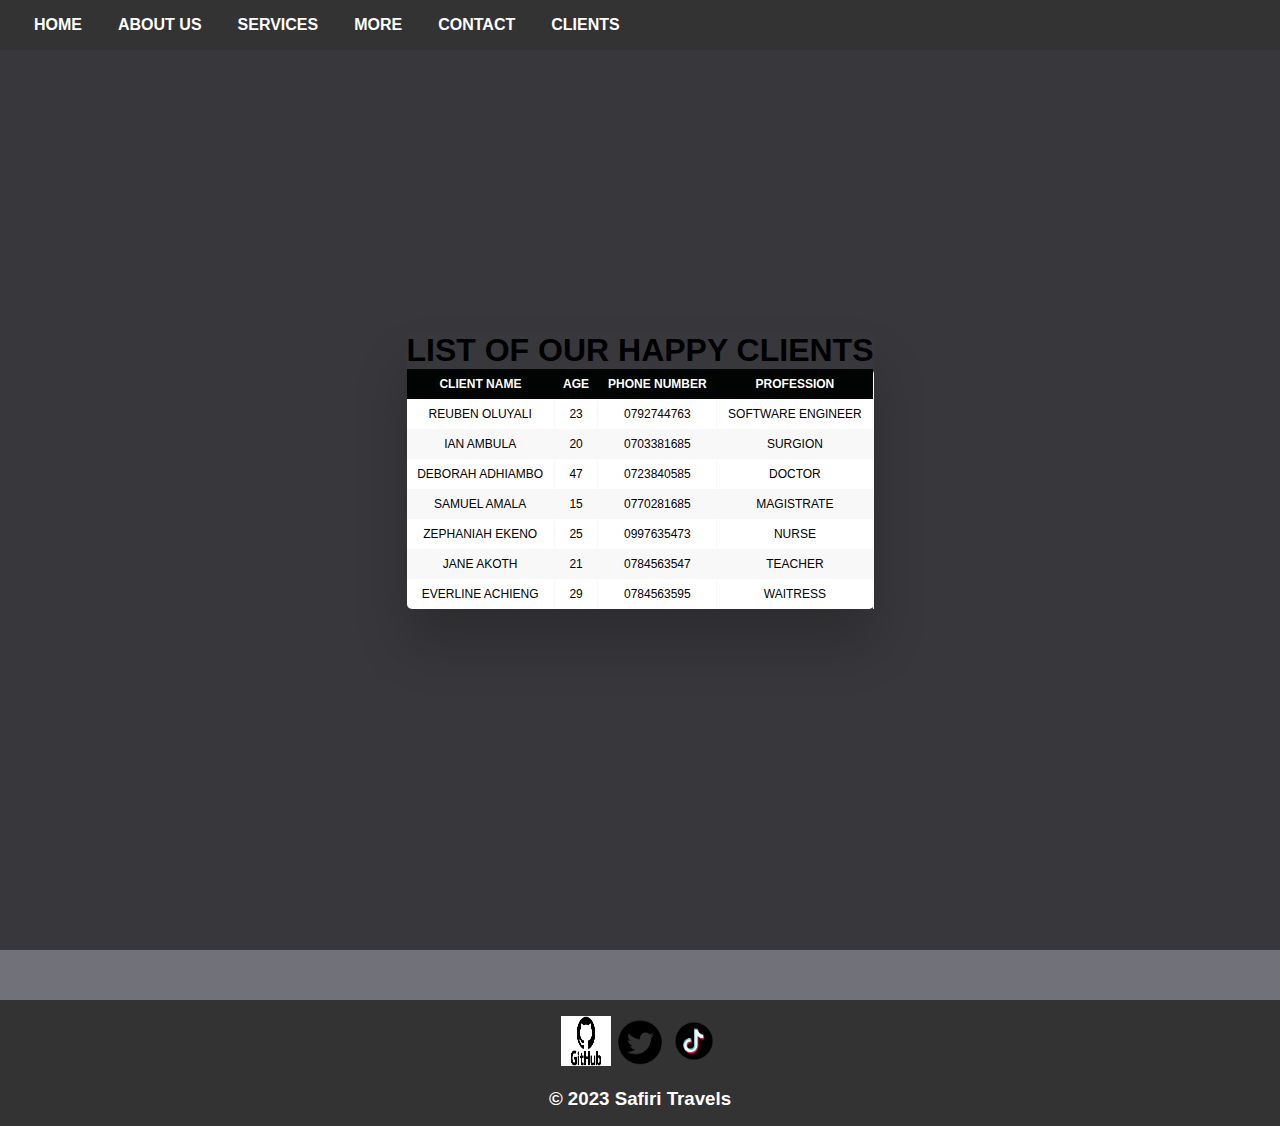
<file: clients_.html>
<!DOCTYPE html>
<html>
<head>
    <meta charset="utf-8">
    <meta name="viewport" content="width=device-width, initial-scale=1">
    <title>about page</title>

    <link rel="shortcut icon" type="img/jpg" href="images/favicon.jpg">

    <style type="text/css">
        body{
            background-color: #717179;
            background-repeat: no-repeat;
            background-size: cover;
        }

        #features img {
            display: block;
            margin: 0 auto;
        }
        *{
            box-sizing: border-box;
            -webkit-box-sizing: border-box;
            -moz-box-sizing: border-box;
        }


        h2{
            text-align: center;
            font-size: 18px;
            text-transform: uppercase;
            letter-spacing: 1px;
            color: white;
            padding: 30px 0;
        }

        /* Table Styles */

        .table-wrapper{
            margin: 10px 70px 70px;
            box-shadow: 0px 35px 50px rgba( 0, 0, 0, 0.2 );
        }

        .fl-table {
            border-radius: 5px;
            font-size: 12px;
            font-weight: normal;
            border: none;
            border-collapse: collapse;
            width: 100%;
            max-width: 100%;
            white-space: nowrap;
            background-color: white;
        }

        .fl-table td, .fl-table th {
            text-align: center;
            padding: 8px;
        }

        .fl-table td {
            border-right: 1px solid #f8f8f8;
            font-size: 12px;
        }

        .fl-table thead th {
            color: #ffffff;
            background: #000504;
        }


        .fl-table thead th:nth-child(odd) {
            color: #ffffff;
            background: #000504;
        }

        .fl-table tr:nth-child(even) {
            background: #F8F8F8;
        }

        /* Responsive */

        @media (max-width: 767px) {
            .fl-table {
                display: block;
                width: 100%;
            }
            .table-wrapper:before{
                content: "Scroll horizontally >";
                display: block;
                text-align: right;
                font-size: 11px;
                color: white;
                padding: 0 0 10px;
            }
            .fl-table thead, .fl-table tbody, .fl-table thead th {
                display: block;
            }
            .fl-table thead th:last-child{
                border-bottom: none;
            }
            .fl-table thead {
                float: left;
            }
            .fl-table tbody {
                width: auto;
                position: relative;
                overflow-x: auto;
            }
            .fl-table td, .fl-table th {
                padding: 20px .625em .625em .625em;
                height: 60px;
                vertical-align: middle;
                box-sizing: border-box;
                overflow-x: hidden;
                overflow-y: auto;
                width: 120px;
                font-size: 13px;
                text-overflow: ellipsis;
            }
            .fl-table thead th {
                text-align: left;
                border-bottom: 1px solid #f7f7f9;
            }
            .fl-table tbody tr {
                display: table-cell;
            }
            .fl-table tbody tr:nth-child(odd) {
                background: none;
            }
            .fl-table tr:nth-child(even) {
                background: transparent;
            }
            .fl-table tr td:nth-child(odd) {
                background: #F8F8F8;
                border-right: 1px solid #E6E4E4;
            }
            .fl-table tr td:nth-child(even) {
                border-right: 1px solid #E6E4E4;
            }
            .fl-table tbody td {
                display: block;
                text-align: center;
            }
        }


    </style>
    <link rel="stylesheet" type="text/css" href="style.css">
</head>
<body>
<nav>
    <ul>
        <li><a href="index.html">Home</a></li>
        <li><a href="about.html">About us</a></li>
        <li><a href="services.html">Services</a></li>
        <li><a href="more.html">More</a></li>
        <li><a href="contactUS.html">Contact</a></li>
        <li><a href="clients_.html">Clients</a></li>

    </ul>

</nav>
<div class="container">
    <div class="content-section">
        <div class="table-wrapper">
            <table class="fl-table">
                <thead>
                <H1>LIST OF OUR HAPPY CLIENTS</H1>
                <tr>
                    <th>CLIENT NAME</th>
                    <th>AGE</th>
                    <th>PHONE NUMBER</th>
                    <th>PROFESSION</th>

                </tr>
                </thead>
                <tbody>
                <tr>
                    <td>REUBEN OLUYALI</td>
                    <td>23</td>
                    <td>0792744763</td>
                    <td>SOFTWARE ENGINEER</td>

                </tr>
                <tr>
                    <td>IAN AMBULA</td>
                    <td>20</td>
                    <td>0703381685</td>
                    <td>SURGION</td>

                </tr>
                <tr>
                    <td>DEBORAH ADHIAMBO</td>
                    <td>47</td>
                    <td>0723840585</td>
                    <td>DOCTOR</td>

                </tr>
                <tr>
                    <td>SAMUEL AMALA</td>
                    <td>15</td>
                    <td>0770281685</td>
                    <td>MAGISTRATE</td>

                </tr>
                <tr>
                    <td>ZEPHANIAH EKENO</td>
                    <td>25</td>
                    <td>0997635473</td>
                    <td>NURSE</td>

                </tr>
                <tr>
                    <td>JANE AKOTH</td>
                    <td>21</td>
                    <td>0784563547</td>
                    <td>TEACHER</td>

                </tr>

                <tr>
                    <td>EVERLINE ACHIENG</td>
                    <td>29</td>
                    <td>0784563595</td>
                    <td>WAITRESS</td>

                </tr>

                <tbody>
            </table>
        </div>



    </div>

</div>

<footer>

    <a href="https://github.com/oluyalireuben/" target="_blank"><img src="images/github.png" width="50px" height="50px"></a>
    <img src="images/Twitter.png" width="50px" height="50px">
    <img src="images/Tiktok.png" width="50px" height="50px"> <br><br>

    <h3 style="size:20px">&copy; 2023 Safiri Travels</h3>

</footer>

</body>
</html>
</file>
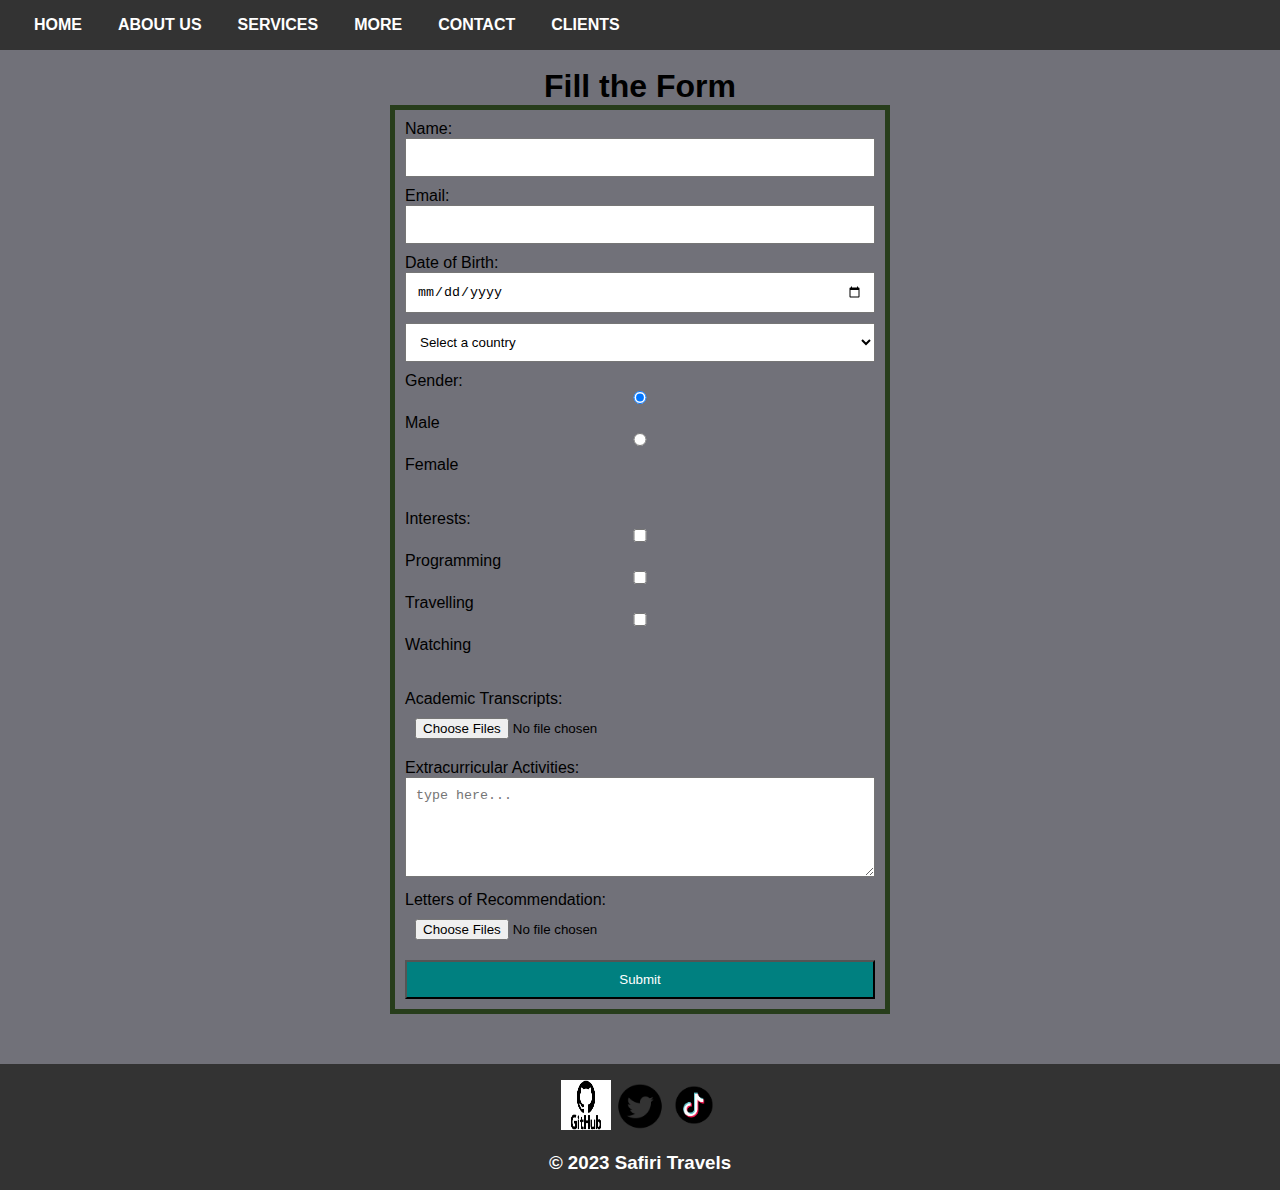
<file: contactUS.html>
<!DOCTYPE html>
<html lang="en">
<head>
    <meta charset="UTF-8">
    <title>contact</title>
    <meta name="viewport" content="width=device-width, initial-scale=1.0">
    <link rel="shortcut icon" type="img/jpg" href="images/favicon.jpg">
    <link rel="stylesheet" type="text/css" href="style.css">

  <style>
    body {
      font-family: sans-serif;
      background-color: #717179;
    }

    form {
      width: 500px;
      margin: 0 auto;
      border: 5px solid #273d1b;
      padding: 10px;
    }

    input,
    select {
      width: 100%;
      padding: 10px;
      margin-bottom: 10px;
    }

    textarea {
      width: 100%;
      height: 100px;
      padding: 10px;
      margin-bottom: 10px;
    }

    button {
      width: 100%;
      background-color: #008080;
      color: #fff;
      padding: 10px;
      cursor: pointer;
    }

    .file-upload {
      position: relative;
      overflow: hidden;
      margin-bottom: 10px;
    }

    .file-upload input[type="file"] {
      position: absolute;
      left: 0;
      top: 0;
      width: 100%;
      height: 100%;
      opacity: 0;
    }

    .file-upload label {
      cursor: pointer;
    }
  </style>
</head>

<nav>
  <ul>
    <li><a href="index.html">Home</a></li>
    <li><a href="about.html">About us</a></li>
    <li><a href="services.html">Services</a></li>
    <li><a href="more.html">More</a></li>
    <li><a href="contactUS.html">Contact</a></li>
    <li><a href="clients_.html">Clients</a></li>

  </ul>
</nav>

<br>


<body>

<h1 style="align-content: center" align="center" >Fill the Form</h1>

<form action="/submit-form" method="post" enctype="multipart/form-data">
  <label

          for="name">Name:</label>


  <input

          type="text"

          name="name"

          id="name"

          required>



  <label

          for="email">Email:</label>


  <input

          type="email"

          name="email"

          id="email"

          required>

  <label for="date_of_birth">Date of Birth:</label>
  <input type="date" name="date_of_birth" id="date_of_birth" required>

  <select name="country">
    <option value="">Select a country</option>


    <option

            value="US">United States</option>


    <option

            value="UK">United Kingdom</option>


    <option

            value="CA">Canada</option>


  </select>

  <label for="Gender">Gender:</label>
  <input type="radio" name="gender" value="male" checked> Male
  <input type="radio" name="gender" value="female"> Female
<br>
  <br>
<br>
  <label for="interests">Interests:</label>
  <input type="checkbox" name="interests[]" value="programming"> Programming
  <input type="checkbox" name="interests[]" value="Travelling"> Travelling
  <input type="checkbox" name="interests[]" value="Watching"> Watching

<br><br> <br>

  <label for="academic_transcripts">Academic Transcripts:</label>
  <input type="file" name="academic_transcripts[]" id="academic_transcripts" multiple required>


  <label for="extracurricular_activities">Extracurricular Activities:</label>
  <textarea name="extracurricular_activities" id="extracurricular_activities" placeholder="type here..."></textarea>

  <label for="letters_of_recommendation">Letters of Recommendation:</label>
  <input type="file" name="letters_of_recommendation[]" id="letters_of_recommendation" multiple required>

  <button type="submit">Submit</button>
</form>

<footer>
  <a href="https://github.com/oluyalireuben/" target="_blank"><img src="images/github.png" width="50px" height="50px"></a>
  <img src="images/Twitter.png" width="50px" height="50px">
  <img src="images/Tiktok.png" width="50px" height="50px"> <br><br>

  <h3 style="size:20px">&copy; 2023 Safiri Travels</h3>
</footer>
</body>
</html>
</file>
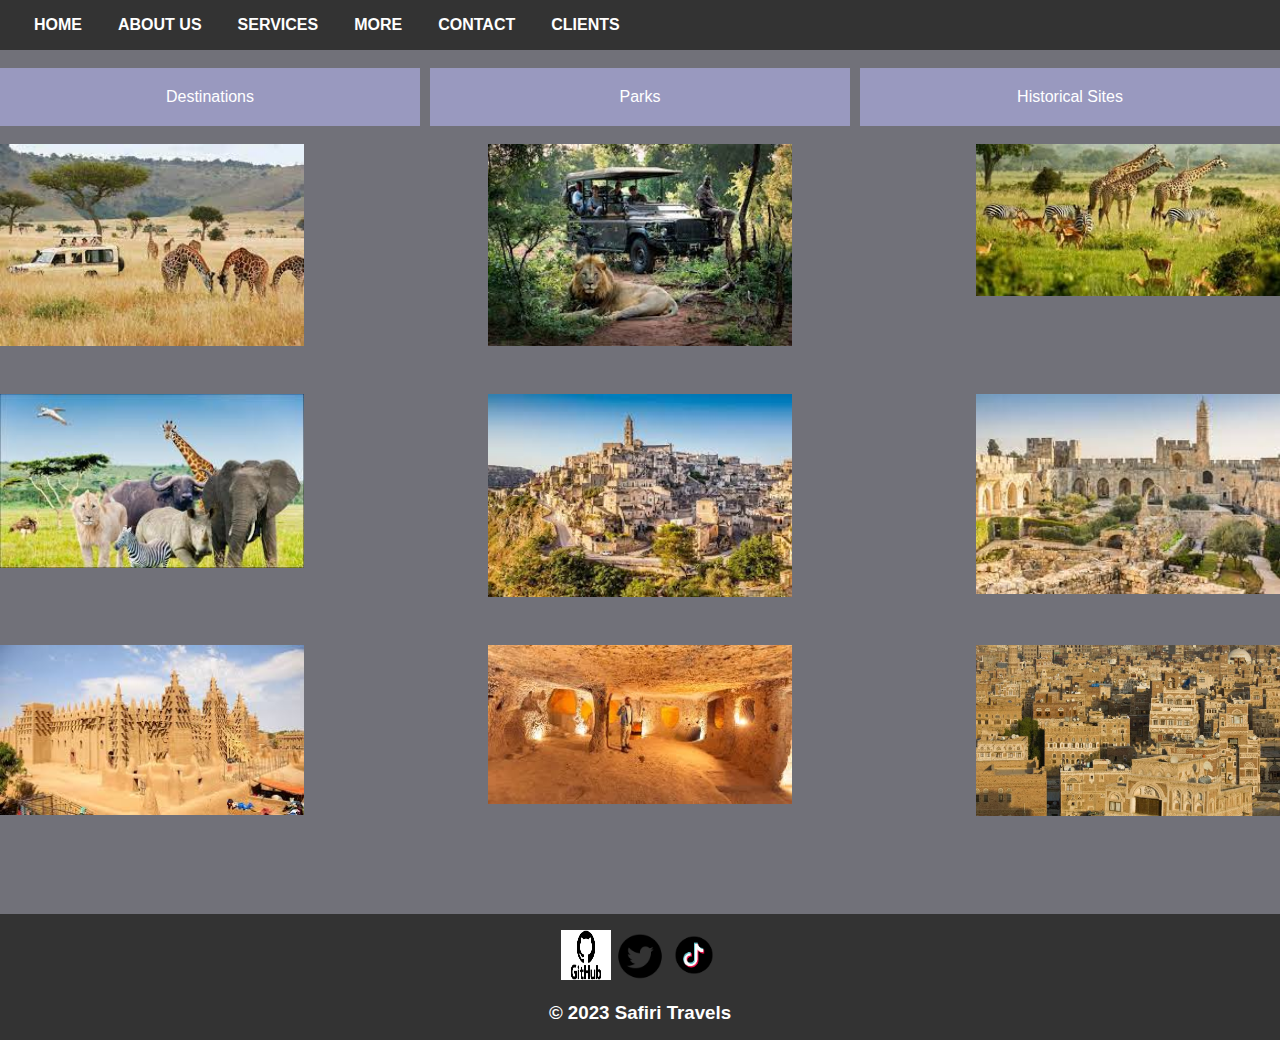
<file: more.html>
<!DOCTYPE html>
<html lang="en">
<head>
    <meta charset="UTF-8">
    <title>More</title>
    <meta name="viewport" content="width=device-width, initial-scale=1.0">
    <link rel="shortcut icon" type="img/jpg" href="images/favicon.jpg">
    <link rel="stylesheet" type="text/css" href="style.css">

    <style>
        body {
            font-family: sans-serif;
            background-color: #717179;
        }

        .grid-container {
            display: grid; /* Enable the CSS Grid layout */
            grid-template-columns: repeat(3, 1fr); /* Create 3 equal-width columns */
            grid-gap: 10px; /* Add 10px gap between grid items */
        }
        .grid-item {
            background-color: #9999bf;
            color: #fff;
            padding: 20px;
            text-align: center;
        }
    </style>

</head>
<body>

<nav>
    <ul>
        <li><a href="index.html">Home</a></li>
        <li><a href="about.html">About us</a></li>
        <li><a href="services.html">Services</a></li>
        <li><a href="more.html">More</a></li>
        <li><a href="contactUS.html">Contact</a></li>
        <li><a href="clients_.html">Clients</a></li>

    </ul>
</nav>

<br>

                    <div class="grid-container">
                        <div class="grid-item">Destinations</div>
                        <div class="grid-item">Parks</div>
                        <div class="grid-item">Historical Sites</div>

                    </div>

<br>

<section id="services">
    <div class="service">
        <img src="images/safari1.jpg" width="400" height="400" alt="Service 1">
    </div>
    <div class="service">
        <img src="images/safari2.jpg" width="400" height="400" alt="Service 2">
    </div>
    <div class="service">
        <img src="images/safari3.jpg" width="400" height="400" alt="Service 3">
    </div>
</section>


<section id="services">
    <div class="service">
        <img src="images/safari4.jpg" width="400" height="400" alt="Service 4">
    </div>
    <div class="service">
        <img src="images/safari5.jpg" width="400" height="400" alt="Service 5">
    </div>
    <div class="service">
        <img src="images/safari6.jpg" width="400" height="400" alt="Service 6">
    </div>
</section>

<section id="services">
    <div class="service">
        <img src="images/safari7.jpg" width="400" height="400" alt="Service 7">
    </div>
    <div class="service">
        <img src="images/safari8.jpg" width="400" height="400" alt="Service 8">
    </div>
    <div class="service">
        <img src="images/safari9.jpg" width="400" height="400" alt="Service 9">
    </div>
</section>


<footer>
    <a href="https://github.com/oluyalireuben/" target="_blank"><img src="images/github.png" width="50px" height="50px"></a>
    <img src="images/Twitter.png" width="50px" height="50px">
    <img src="images/Tiktok.png" width="50px" height="50px"> <br><br>

    <h3 style="size:20px">&copy; 2023 Safiri Travels</h3>
</footer>
</body>
</html>
</file>
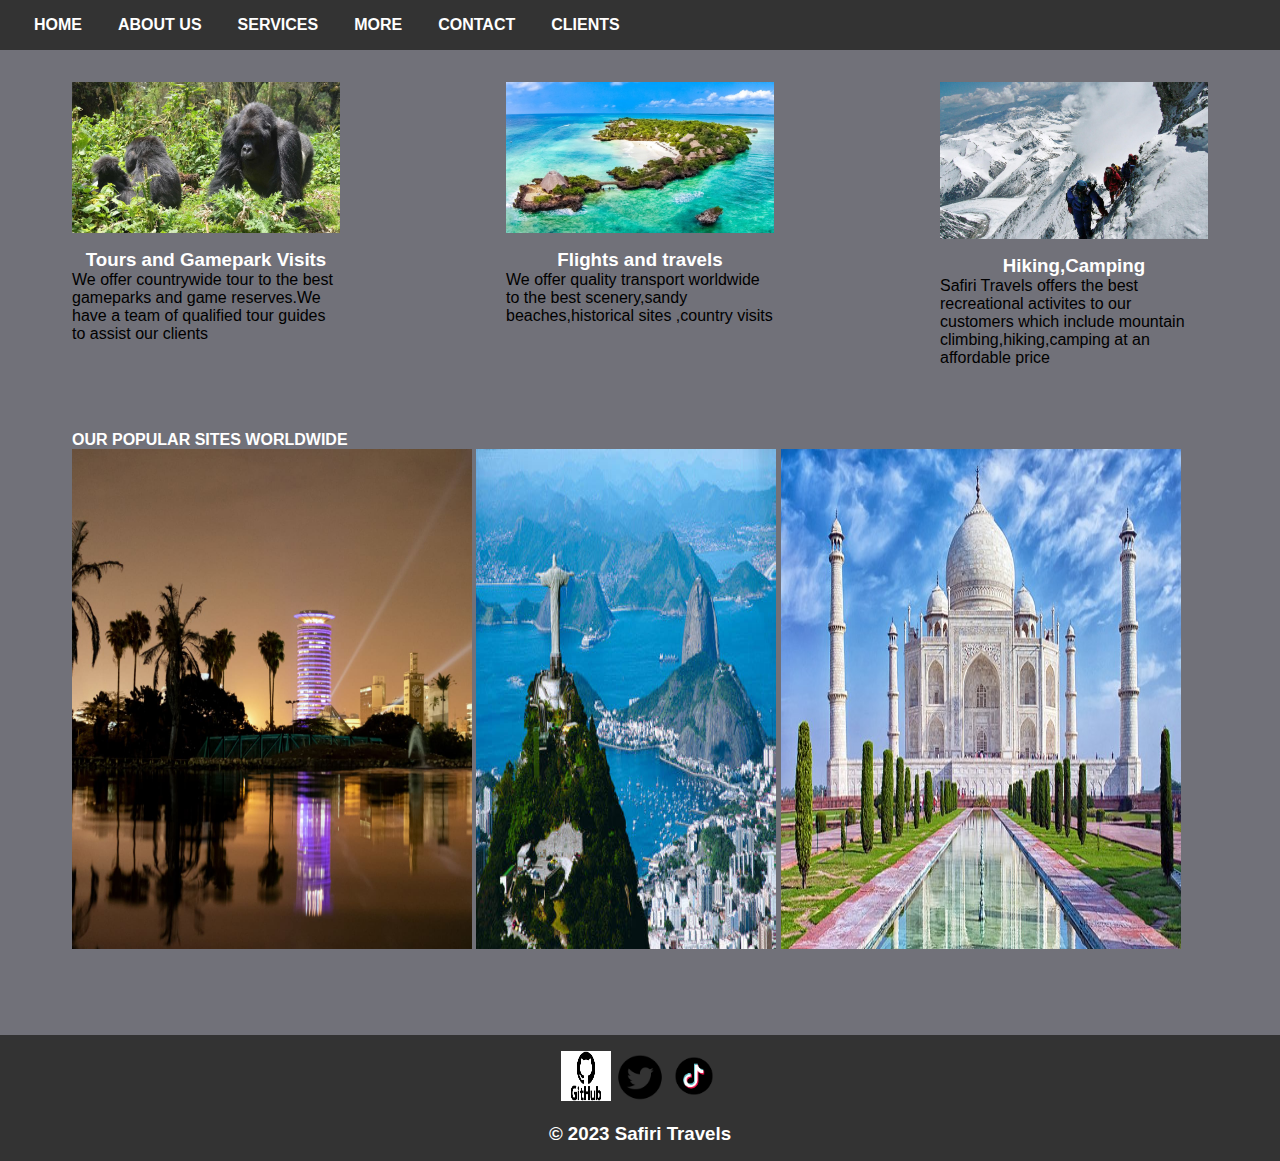
<file: services.html>
<!DOCTYPE html>
<html>
<head>
	<title>Travel Services</title>
	
	<link rel="stylesheet" type="text/css" href="style.css">
	</head>
			<style>
				body {
					font-family: sans-serif;
					background-color: #717179;
				}
			</style>

<body>
		<nav>
			<ul>
				<li><a href="index.html">Home</a></li>
				<li><a href="about.html">About us</a></li>
				<li><a href="services.html">Services</a></li>
				<li><a href="more.html">More</a></li>
				<li><a href="contactUS.html">Contact</a></li>
				<li><a href="clients_.html">Clients</a></li>

			</ul>
		</nav>

	<main>
		<section id="services">
			<div class="service">
				<img src="images/Rw.jpg" width="400" height="400" alt="Service 1">
				<h3 style="color: white;" >Tours and Gamepark Visits</h3>
				<p>We offer countrywide tour to the best gameparks and game reserves.We have a team of qualified tour guides to assist our clients</p>
			</div>
			<div class="service">
				<img src="images/Mauritius.jpg" width="400" height="400" alt="Service 2">
				<h3 style="color: white;" >Flights and travels</h3>
				<p>We offer quality transport worldwide to the best scenery,sandy beaches,historical sites ,country visits</p>
			</div>
			<div class="service">
				<img src="images/mountainhk.jpg" width="400" height="400" alt="Service 3">
				<h3 style="color: white;" >Hiking,Camping</h3>
				<p>Safiri Travels offers the best recreational activites to our customers which include mountain climbing,hiking,camping at an affordable price</p>
			</div>
		</section>

		<section id="slider">
			<p style="color: white"><b>OUR POPULAR SITES WORLDWIDE</b></p>
			<img src="images/Nairobi.jpg"height="500px" width="400px">
			<img src="images/Rio.jpg"height="500px" width="300px">
			<img src="images/India.jpg"height="500px" width="400px">
		</section>
	</main>

	<footer>
		<a href="https://github.com/oluyalireuben/" target="_blank"><img src="images/github.png" width="50px" height="50px"></a>
		<img src="images/Twitter.png" width="50px" height="50px">
		<img src="images/Tiktok.png" width="50px" height="50px"> <br><br>

		<h3 style="size:20px">&copy; 2023 Safiri Travels</h3>
	</footer>
</body>
</html>
</file>
<file: style.css>
* {
    margin: 0;
    padding: 0;
}

/* style the header */
header {
    background-color: #fff;
    display: flex;
    justify-content: space-between;
    align-items: center;
    padding: 20px;
    box-shadow: 0 2px 5px rgba(0, 0, 0, 0.1);
}

/* style the navigation menu */
nav ul {
    display: flex;
    list-style: none;
}

nav ul li {
    margin: 0 10px;
}

nav ul li a {
    text-decoration: none;
    color: #fff;
    font-weight: bold;
    text-transform: uppercase;
}

nav ul li a:hover {
    color: #008080;
}

/* float the navigation menu to the left */
/* style the hero section */
.hero {
    background-image: url(images/background.jpg);
    background-size: cover;
    background-position: center;
    color: #717179;
    text-align: center;
    padding: 100px 20px;
}

.hero h1 {
    font-size: 50px;
    margin-bottom: 20px;
}

.hero p {
    font-size: 24px;
    margin-bottom: 40px;
}

/* style the features section */
.features {
    display: flex;
    justify-content: space-between;
    padding: 50px 20px;
    background-color: #f4f4f4;
}

.feature {
    width: calc(33.33% - 20px);
    background-color: #717179;
    padding: 20px;
    box-shadow: 0 2px 5px rgba(0, 0, 0, 0.1);
}

.feature h2 {
    font-size: 24px;
    margin-bottom: 10px;
}

.feature p {
    font-size: 16px;
    line-height: 1.5;
    margin-bottom: 20px;
}

/* style the button */
.btn {
    display: inline-block;
    background-color: #008080;
    color: #fff;
    text-decoration: none;
    padding: 10px 20px;
    border-radius: 5px;
    margin-top: 20px;
}

.btn:hover {
    background-color: #005656;
}

/* style the footer */
footer {
    background-color: #f4f4f4;
    text-align: center;
    padding: 20px;
    margin-top: 50px;
}

footer p {
    font-size: 14px;
    color: #888;
}

/* global styles */

* {
  margin: 0;
  padding: 0;
  box-sizing: border-box;
}

body {
  font-family: Arial, sans-serif;
  font-size: 16px;
}

nav {
  display: flex;
  justify-content: space-between;
  align-items: center;
  background-color: #333;
  color: #fff;
  padding: 1rem;
}

nav h1 {
  font-size: 2rem;
  margin: 0;
}

nav ul {
  list-style: none;
  display: flex;
}

nav li {
  margin-right: 1rem;
}

nav a {
  color: #fff;
  text-decoration: none;
  padding: 0.5rem;
  border-radius: 0.25rem;
}

nav a:hover {
  background-color: #fff;
  color: #333;
}

.container {
  display: flex;
  flex-direction: column;
  justify-content: center;
  align-items: center;
  height: 100vh;
  background-color: rgba(0, 0, 0, 0.5);
}

.title {
  text-align: center;
  margin-bottom: 2rem;
}

.title h1 {
  color:teal;
}

.content {
  text-align: justify;
  color: #717179;
  padding: 1rem;
  background-color: rgba(0, 0, 0, 0.7);
  border-radius: 0.5rem;
  margin-bottom: 2rem;
}

.content h3 {
  font-size: 2rem;
  margin-bottom: 1rem;
}

.content p {
  font-size: 1.2rem;
  line-height: 1.5;
  margin-bottom: 1rem;
}

.button {
  text-align: center;
  margin-top: 1rem;
}

.button a {
  background-color: #fff;
  color: #333;
  text-decoration: none;
  padding: 0.5rem 1rem;
  border-radius: 0.25rem;
  transition: all 0.3s ease;
}

.button a:hover {
  background-color:blue;
  color: #fff;
}

.image-section img {
  max-width: 100%;
  height: auto;
}
/* General styles */

body {
    font-family: Arial, sans-serif;
    margin: 0;
    padding: 0;
    background-color: #717179;
}

nav {
    background-color: #333;
    color: white;
    display: flex;
    justify-content: space-between;
    align-items: center;
    padding: 0 1rem;
}

nav ul {
    list-style: none;
    display: flex;
    margin: 0;
    padding: 0;
}

nav li {
    margin-right: 1rem;
}

nav a {
    color: white;
    text-decoration: none;
    font-weight: bold;
}

main {
    max-width: 1200px;
    margin: 0 auto;
    padding: 2rem;
}

h2 {
    font-size: 2rem;
    margin-bottom: 1rem;
}

.service {
    display: flex;
    flex-direction: column;
    align-items: center;
    margin-bottom: 2rem;
}

.service img {
    width: 100%;
    height: auto;
    margin-bottom: 1rem;
}

.slider-container {
    display: flex;
    justify-content: space-between;
    align-items: center;
    overflow-x: scroll;
    scroll-snap-type: x mandatory;
    -webkit-overflow-scrolling: touch;
}

.slider-image {
    scroll-snap-align: start;
}

.slider-image img {
    width: 100%;
    height: auto;
}

footer {
    background-color: #333;
    color: white;
    text-align: center;
    padding: 1rem;
}

/* Media queries */

@media (min-width: 600px) {
    nav {
        justify-content: flex-start;
        padding: 1rem;
    }

    #services {
        display: flex;
        justify-content: space-between;
        flex-wrap: wrap;
    }

    .service {
        width: calc(33.33% - 1rem);
    }

    #slider {
        margin-top: 2rem;
    }

    .slider-container {
        margin-bottom: 2rem;
    }
}

@media (min-width: 900px) {
    .service {
        width: calc(25% - 1rem);
    }
}
</file>
